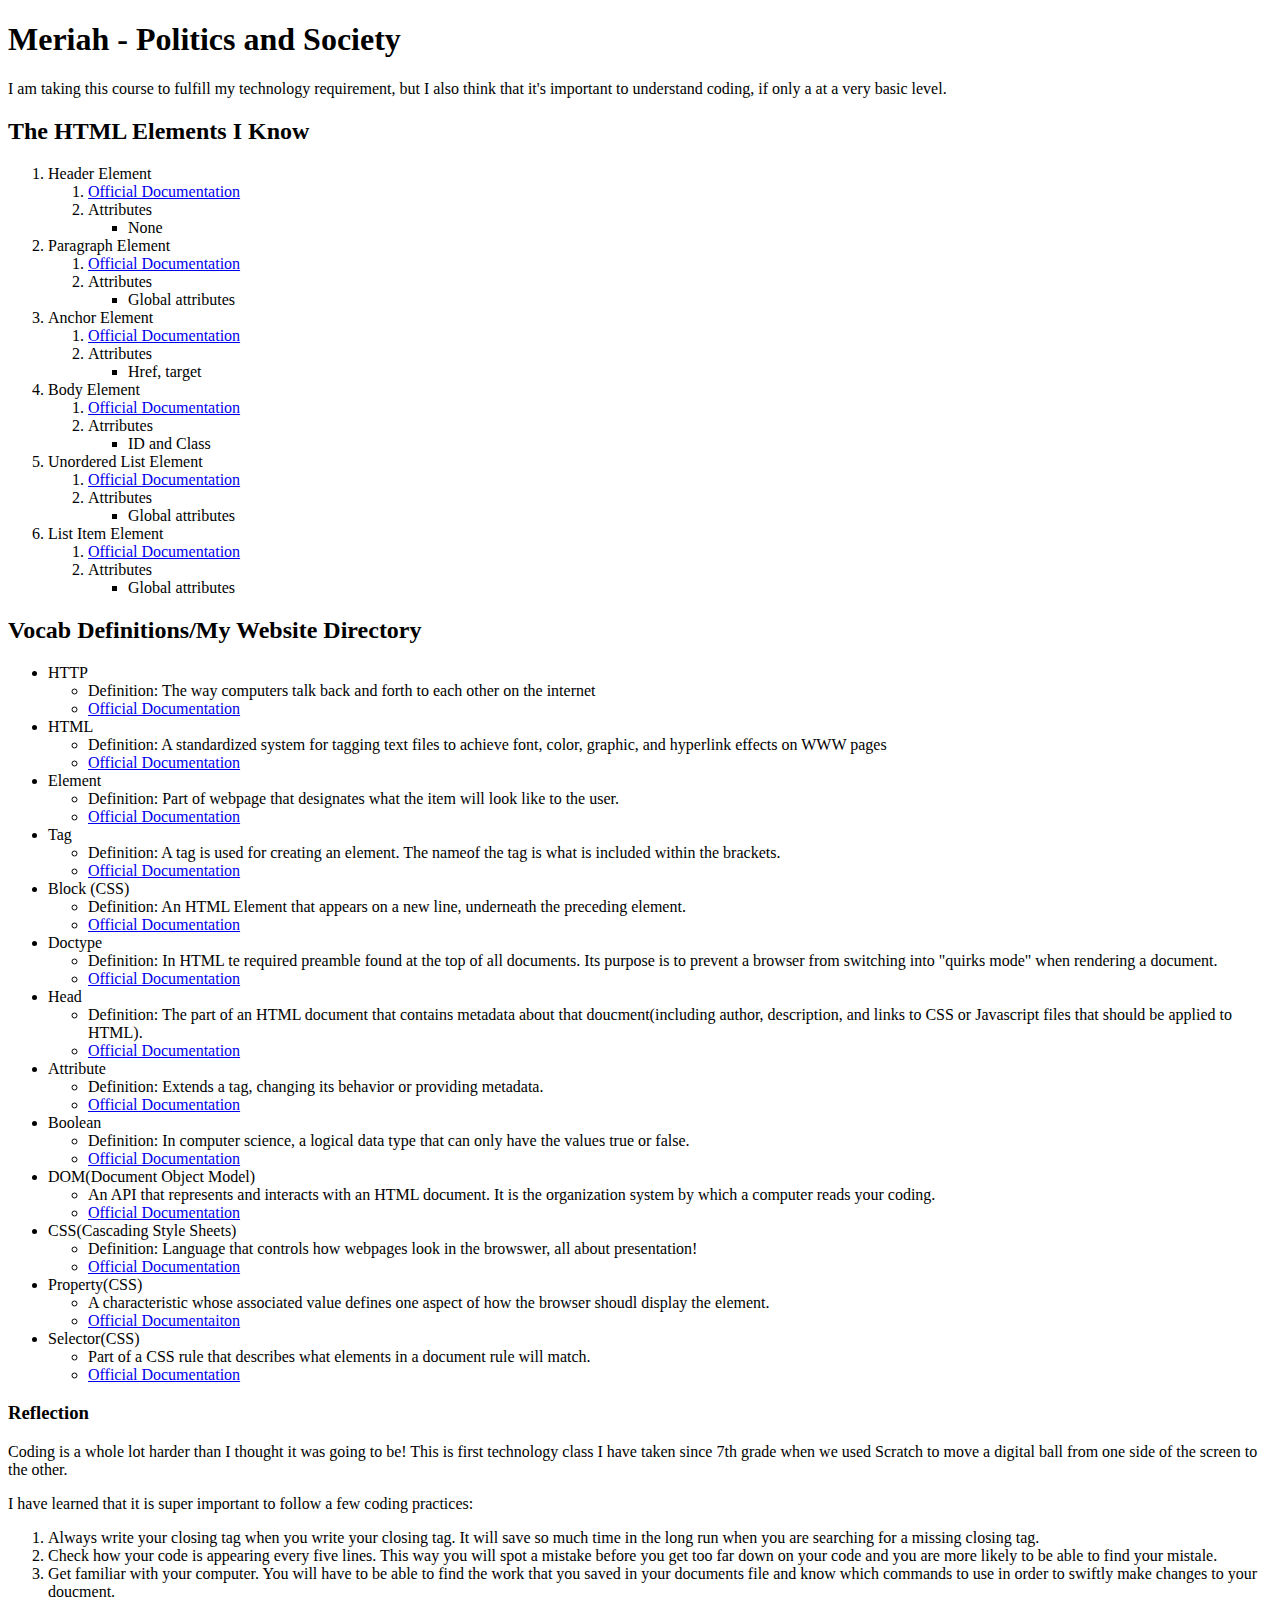
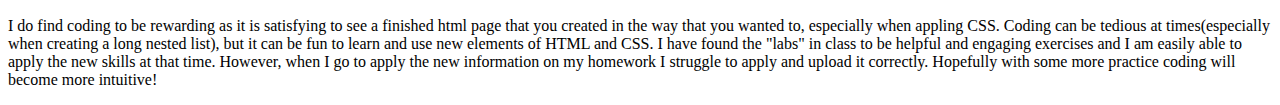
<file: HW1.html>
<!DOCTYPE html>
<html lang="en">
<head>
  <meta charset="UTF-8">
  <meta name="viewport" content="width=device-width, initial-scale=1.0">
  <meta http-equiv="X-UA-Compatible" content="ie=edge">
  <title>Document</title>
</head>
<body>


<h1> Meriah - Politics and Society </h1>

<p> I am taking this course to fulfill my technology requirement, but I also think that it's important to understand coding, if only a at a very basic level.  </p>

<h2> The HTML Elements I Know </h2>
<ol>
  <li> Header Element
<ol>
  <li><a href="https://developer.mozilla.org/en-US/docs/Web/HTML/Element/Heading_Elements"target="_blank">Official Documentation</a></li>
<li> Attributes
  <ul>
    <li> None</li>
  </ul>
</li>
</ol>
</li>
<li> Paragraph Element
  <ol>
    <li><a href="https://developer.mozilla.org/en-US/docs/Web/HTML/Element/p"target="_blank">Official Documentation</a></li>
    <li> Attributes
      <ul>
        <li> Global attributes</li>
      </ul>
    </li>
  </ol>
    <li> Anchor Element
      <ol>
        <li><a href="https://developer.mozilla.org/en-US/docs/Web/HTML/Element/a"target"_blank">Official Documentation</a></li>
        <li> Attributes
          <ul>
            <li> Href, target </li>
          </ul>
        </li>
      </ol>
      <li> Body Element
        <ol>
          <li> <a href="https://www.w3schools.com/html/html_elements.asp"target"_blank"> Official Documentation </a> </li>
          <li>Atrributes</li>
          <ul>
            <li> ID and Class </li>
          </ul>
        </ol>
      </li>
      <li> Unordered List Element
        <ol>
          <li> <a href="https://www.w3schools.com/html/html_lists.asp"target"_blank"> Official Documentation </a> </li>
          <li> Attributes
            <ul>
            <li> Global attributes </li>
           </ul>
          </li>
        </ol>
      </li>
      <li> List Item Element
        <ol>
          <li> <a href="https://www.w3schools.com/html/html_lists.asp"target"_blank"> Official Documentation </a> </li>
          <li> Attributes
            <ul>
              <li> Global attributes</li>
            </ul>
          </li>
        </ol>
      </li>
</ol>

<h2> Vocab Definitions/My Website Directory </h2>
<ul>
  <li> HTTP
    <ul>
      <li>Definition: The way computers talk back and forth to each other on the internet</li>
      <li><a href="https://developer.mozilla.org/en-US/docs/Glossary/HTTP"target"_blank">Official Documentation</a></li>
    </ul>
  </li>
  <li> HTML
    <ul>
      <li>Definition: A standardized system for tagging text files to achieve font, color, graphic, and hyperlink effects on WWW pages</li>
      <li><a href="https://developer.mozilla.org/en-US/docs/Glossary/HTML"target"_blank"> Official Documentation</a></li>
    </ul>
  </li>
  <li> Element
    <ul>
      <li> Definition: Part of webpage that designates what the item will look like to the user. </li>
      <li> <a href="https://developer.mozilla.org/en-US/docs/Glossary/Element"target"_blank"> Official Documentation </a> </li>
    </ul>
  </li>
  <li> Tag
    <ul>
      <li> Definition: A tag is used for creating an element. The nameof the tag is what is included within the brackets. </li>
      <li> <a href="https://developer.mozilla.org/en-US/docs/Glossary/Tag"target"_blank"> Official Documentation </a> </li>
    </ul>
  </li>
  <li> Block (CSS)
    <ul>
      <li> Definition: An HTML Element that appears on a new line, underneath the preceding element. </li>
      <li> <a href="https://developer.mozilla.org/en-US/docs/Glossary/Block/CSS"target"_blank"> Official Documentation </a> </li>
    </ul>
  </li>
  <li> Doctype
    <ul>
      <li> Definition: In HTML te required preamble found at the top of all documents. Its purpose is to prevent a browser from switching into "quirks mode" when rendering a document. </li>
      <li> <a href="https://developer.mozilla.org/en-US/docs/Glossary/Doctype"target"_blank"> Official Documentation </a> </li>
    </ul>
  </li>
  <li> Head
    <ul>
      <li> Definition: The part of an HTML document that contains metadata about that doucment(including author, description, and links to CSS or Javascript files that should be applied to HTML). </li>
        <li> <a href="https://developer.mozilla.org/en-US/docs/Glossary/Head"target"_blank"> Official Documentation </a> </li>
    </ul>
  </li>
  <li> Attribute
    <ul>
      <li> Definition: Extends a tag, changing its behavior or providing metadata. </li>
      <li> <a href="https://developer.mozilla.org/en-US/docs/Glossary/Attribute"target"_blank"> Official Documentation </a> </li>
    </ul>
  </li>
  <li>Boolean
    <ul>
      <li> Definition: In computer science, a logical data type that can only have the values true or false. </li>
      <li> <a href="https://developer.mozilla.org/en-US/docs/Glossary/Boolean"target"_blank"> Official Documentation </a> </li>
    </ul>
  </li>
  <li> DOM(Document Object Model)
    <ul>
      <li> An API that represents and interacts with an HTML document. It is the organization system by which a computer reads your coding. </li>
      <li> <a href="https://developer.mozilla.org/en-US/docs/Glossary/DOM"target"_blank"> Official Documentation </a> </li>
    </ul>
  </li>
  <li> CSS(Cascading Style Sheets)
    <ul>
      <li> Definition: Language that controls how webpages look in the browswer, all about presentation! </li>
      <li> <a href="https://developer.mozilla.org/en-US/docs/Glossary/CSS"target"_blank"> Official Documentation </a> </li>
    </ul>
  </li>
  <li>Property(CSS)
    <ul>
      <li> A characteristic whose associated value defines one aspect of how the browser shoudl display the element. </li>
      <li> <a href= "https://developer.mozilla.org/en-US/docs/Glossary/property/CSS"target"_blank"> Official Documentaiton </a> </li>
    </ul>
  </li>
  <li> Selector(CSS)
    <ul>
      <li> Part of a CSS rule that describes what elements in a document rule will match. </li>
      <li> <a href="https://developer.mozilla.org/en-US/docs/Glossary/CSS_Selector"target"_blank"> Official Documentation </a> </li>
    </ul>
  </li>
</ul>

  <h3> Reflection </h3>
  <p> Coding is a whole lot harder than I thought it was going to be! This is first technology class I have taken since 7th grade when we used Scratch to move a digital ball from one side of the screen to the other. </p>
  <p> I have learned that it is super important to follow a few coding practices:
    <ol>
      <li> Always write your closing tag when you write your closing tag. It will save so much time in the long run when you are searching for a missing closing tag. </li>
      <li> Check how your code is appearing every five lines. This way you will spot a mistake before you get too far down on your code and you are more likely to be able to find your mistale. </li>
      <li> Get familiar with your computer. You will have to be able to find the work that you saved in your documents file and know which commands to use in order to swiftly make changes to your doucment. </li>
    </ol>
  </p>
  <p> I do find coding to be rewarding as it is satisfying to see a finished html page that you created in the way that you wanted to, especially when appling CSS. Coding can be tedious at times(especially when creating a long nested list), but it can be fun to learn and use new elements of HTML and CSS. I have found the "labs" in class to be helpful and engaging exercises and I am easily able to apply the new skills at that time. However, when I go to apply the new information on my homework I struggle to apply and upload it correctly. Hopefully with some more practice coding will become more intuitive!   </p>


</body>
</html>
</file>
